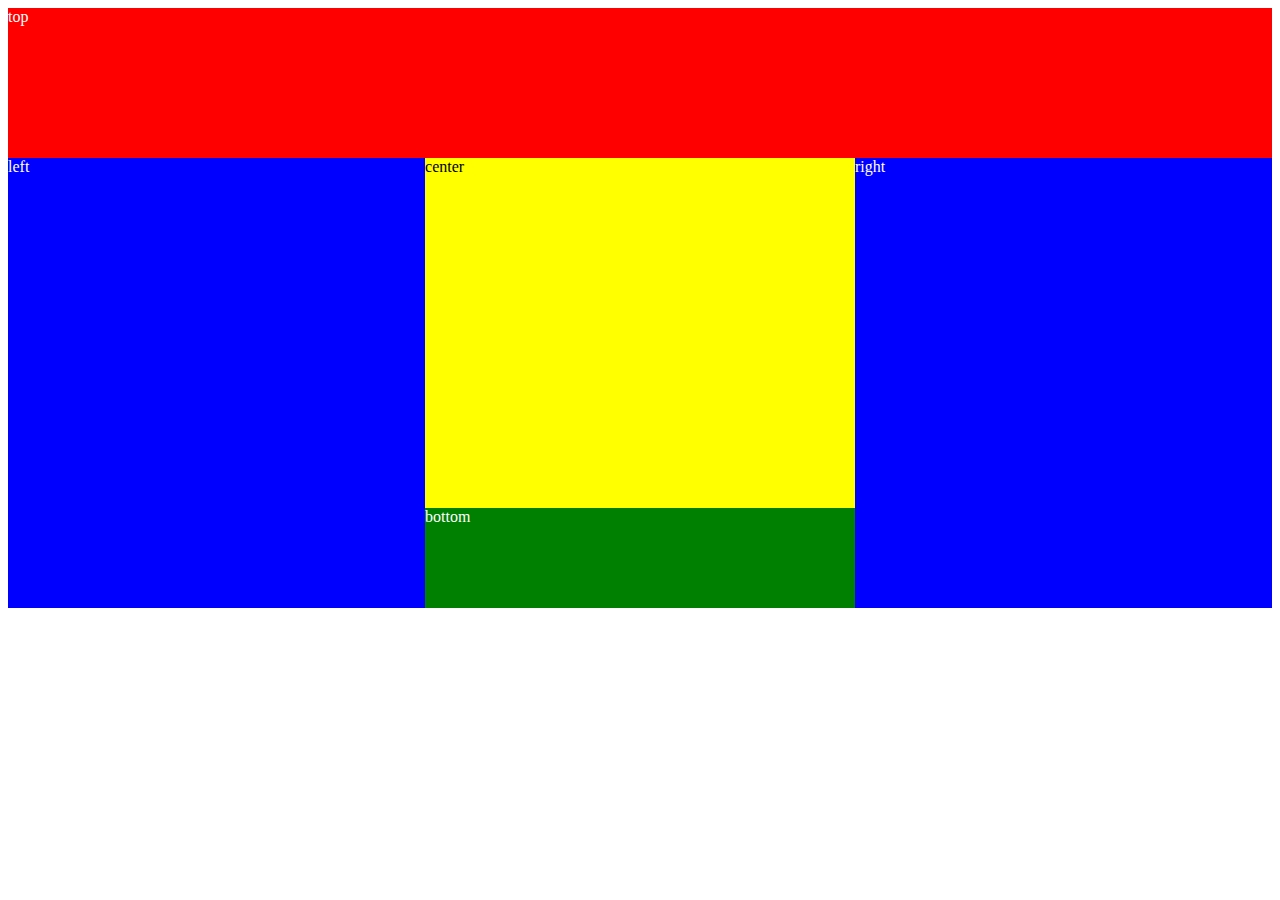
<file: first/index.html>
<!-- Put your HTML HERE, make sure to connect your style.css sheet -->
<!DOCTYPE html>
<html>
<head>
	<title>first</title>
	<link rel="stylesheet" type="text/css" href="style.css">
</head>
<body>
<header class="top">top</header>
<div class="right">right</div>
<div class="left">left</div>
<div class="center">center</div>
<div class="bottom">bottom</div>
</body>
</html>
</file>
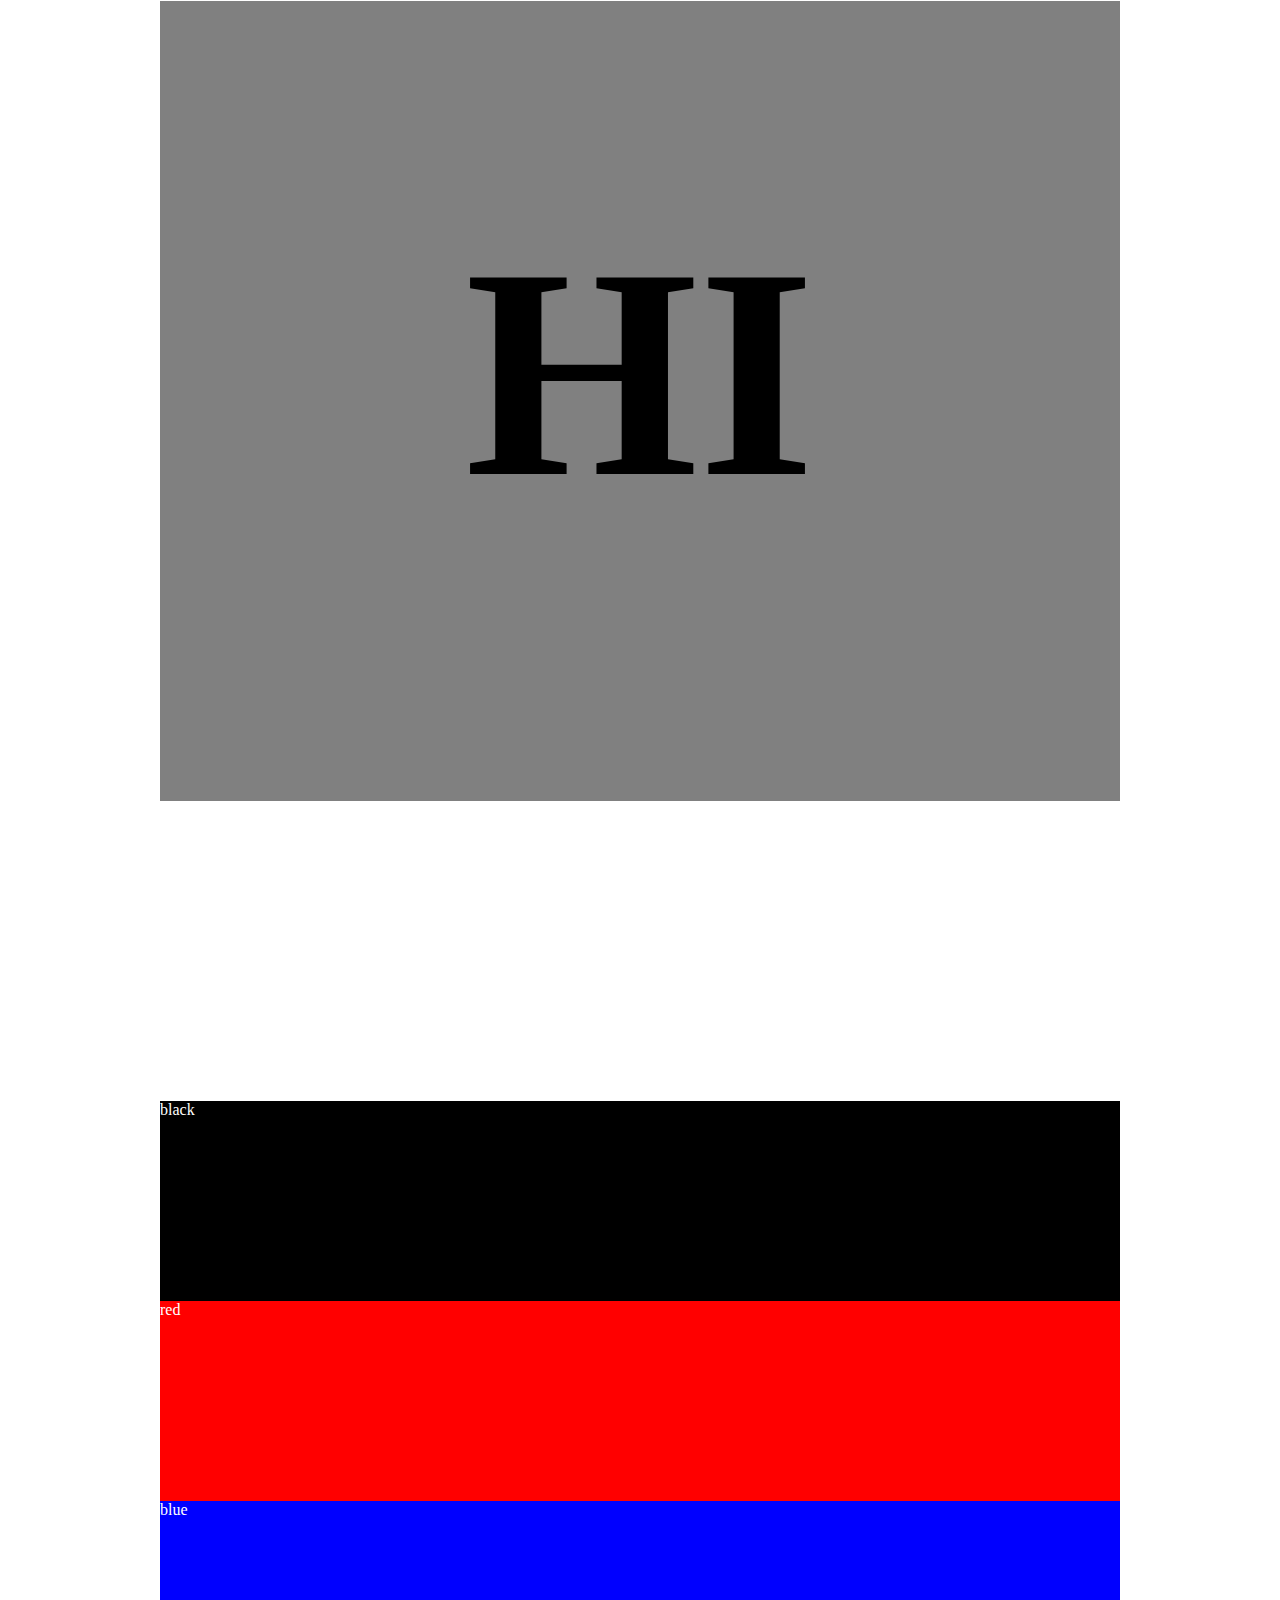
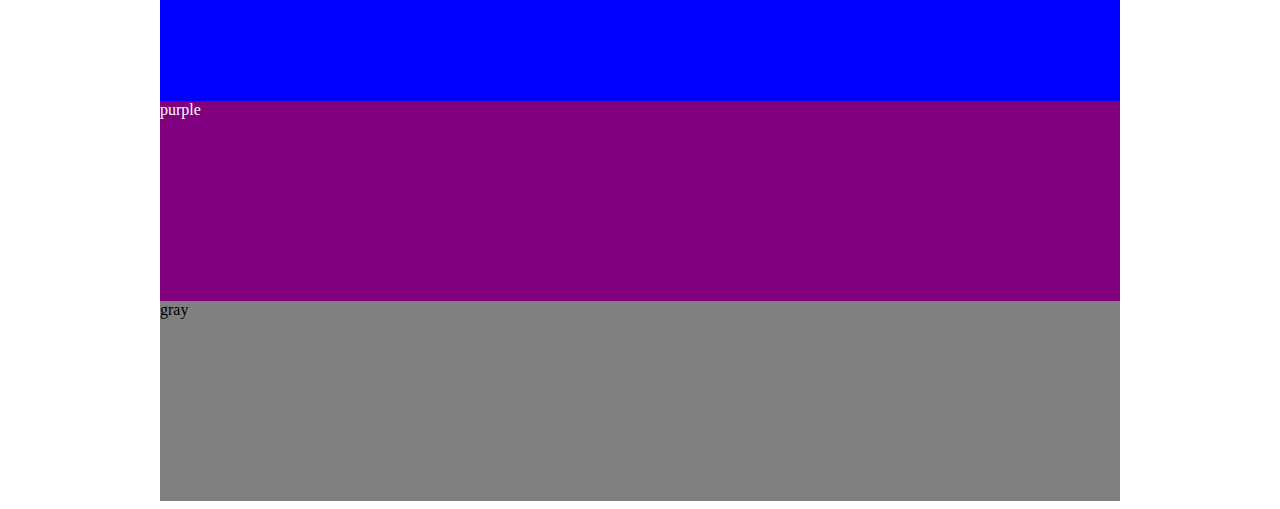
<file: third/index.html>
<!-- Put your HTML HERE, make sure to connect your style.css sheet -->
<!DOCTYPE html>
<html>
<head>
	<title>third</title>
	<link rel="stylesheet" type="text/css" href="style.css">
</head>
<body>
<div class="container">
<div class="main"><h1>HI</h1></div>
<div class="black">black</div>
<div class="red">red</div>
<div class="blue">blue</div>
<div class="purple">purple</div>
<div class="gray">gray</div>
</div>
</body>
</html>
</file>
<file: first/style.css>
.top {
	background-color: red;
	width: 100%;
	height: 150px;
	color: white;
}
.right {
	background-color: blue;
	width: 33%;
	height: 450px;
	float: right;
	color: white
}
.left {
	background-color: blue;
	width: 33%;
	height: 450px;
	float: left;
	color: white
}
.center {
	background-color: yellow;
	height: 350px;
	color: #000;
}
.bottom {
	background-color: green;
	height: 100px;
	color: white;
}
</file>
<file: third/style.css>
.container {
	width: 960px;
	margin-right: auto;
	margin-left: auto;
}
.main {
	background-color: gray;
	width: 100%;
	height: 800px;
	color: black;
	text-align: center;
	margin-top: -200px;
}

.main h1 {
	padding-top: 200px;
	font-size: 300px;
}

.black {
	background-color: black;
	width: 100%;
	height: 200px;
	color: white;
	margin-top: 300px;
}

.red {
	background-color: red;
	width: 100%;
	height: 200px;
	color: white;
}

.blue {
	background-color: blue;
	width: 100%;
	height: 200px;
	color: white;
}

.purple {
	background-color: purple;
	width: 100%;
	height: 200px;
	color: white;
}

.gray {
	background-color: gray;
	width: 100%;
	height: 200px;
	color: black;
}
</file>
